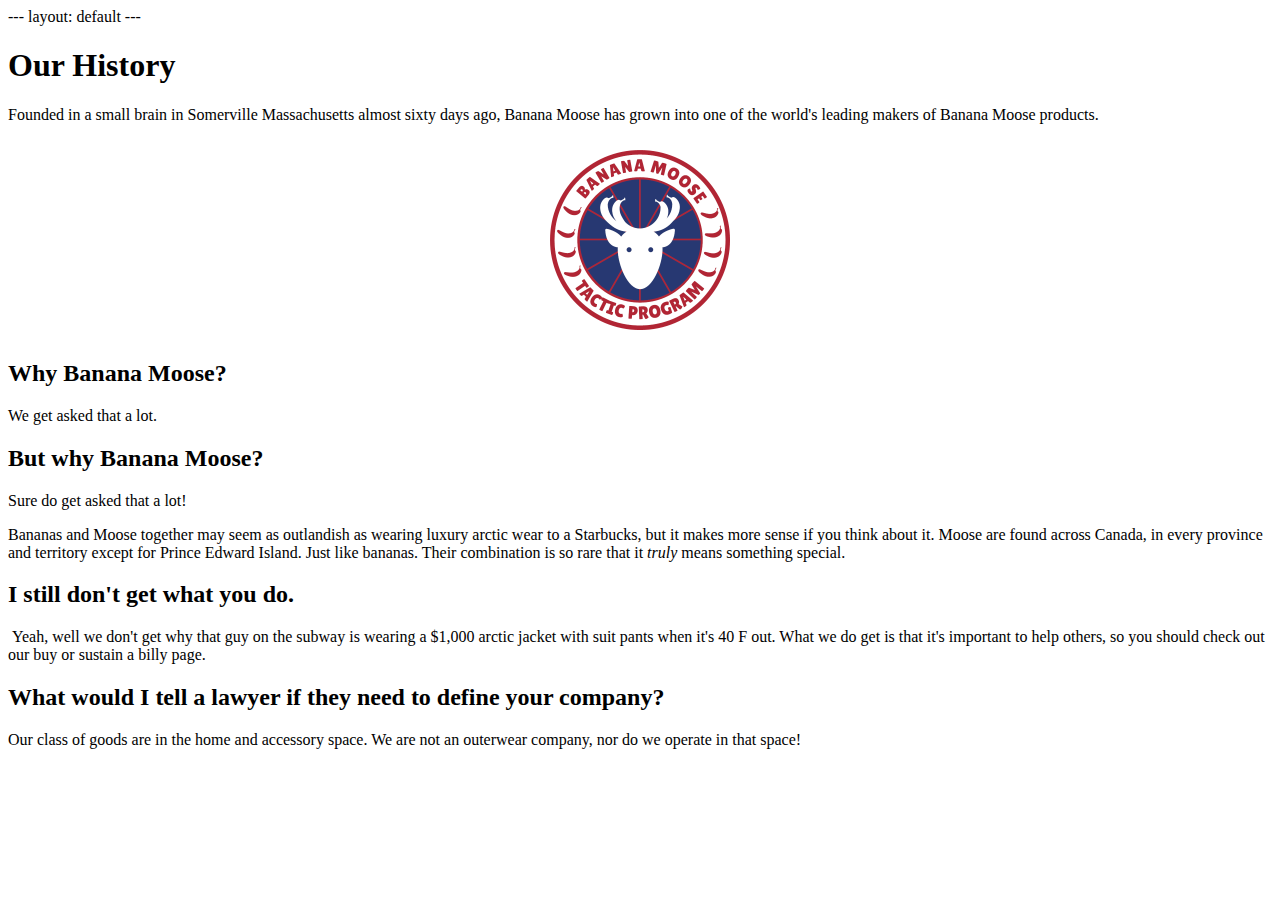
<file: ourstory.html>
---
layout: default
---
<body>
  
<h1>Our History</h1>
  
<p>Founded in a small brain in Somerville Massachusetts almost sixty days ago, Banana Moose has grown into one of the world's leading makers of Banana Moose products.</p>
<div>
<img class="inline" style="display: block; margin-left: auto; margin-right: auto;" src="imgs/clearmoose.png" alt="mooose" />
</div>  
  
 <h2>Why Banana Moose?</h2>
<p>We get asked that a lot.</p>
<h2>But why Banana Moose?</h2>
<p>Sure do get asked that a lot!&nbsp;</p>
<p>Bananas and Moose together may seem as outlandish as wearing luxury arctic wear to a Starbucks, but it makes more sense if you think about it. Moose are found across Canada, in every province and territory except for Prince Edward Island. Just like bananas. Their combination is so rare that it <em>truly</em> means something special.&nbsp;&nbsp;</p>
<h2>I still don't get what you do.</h2>
<p>&nbsp;Yeah, well we don't get why that guy on the subway is wearing a $1,000 arctic jacket with suit pants when it's 40 F out. What we do get is that it's important to help others, so you should check out our buy or sustain a billy page.&nbsp;</p>
<h2>What would I tell a lawyer if they need to define your company?</h2>
<p>Our class of goods are in the home and accessory space. We are not an outerwear company, nor do we operate in that space!&nbsp;</p>
</body>
</file>
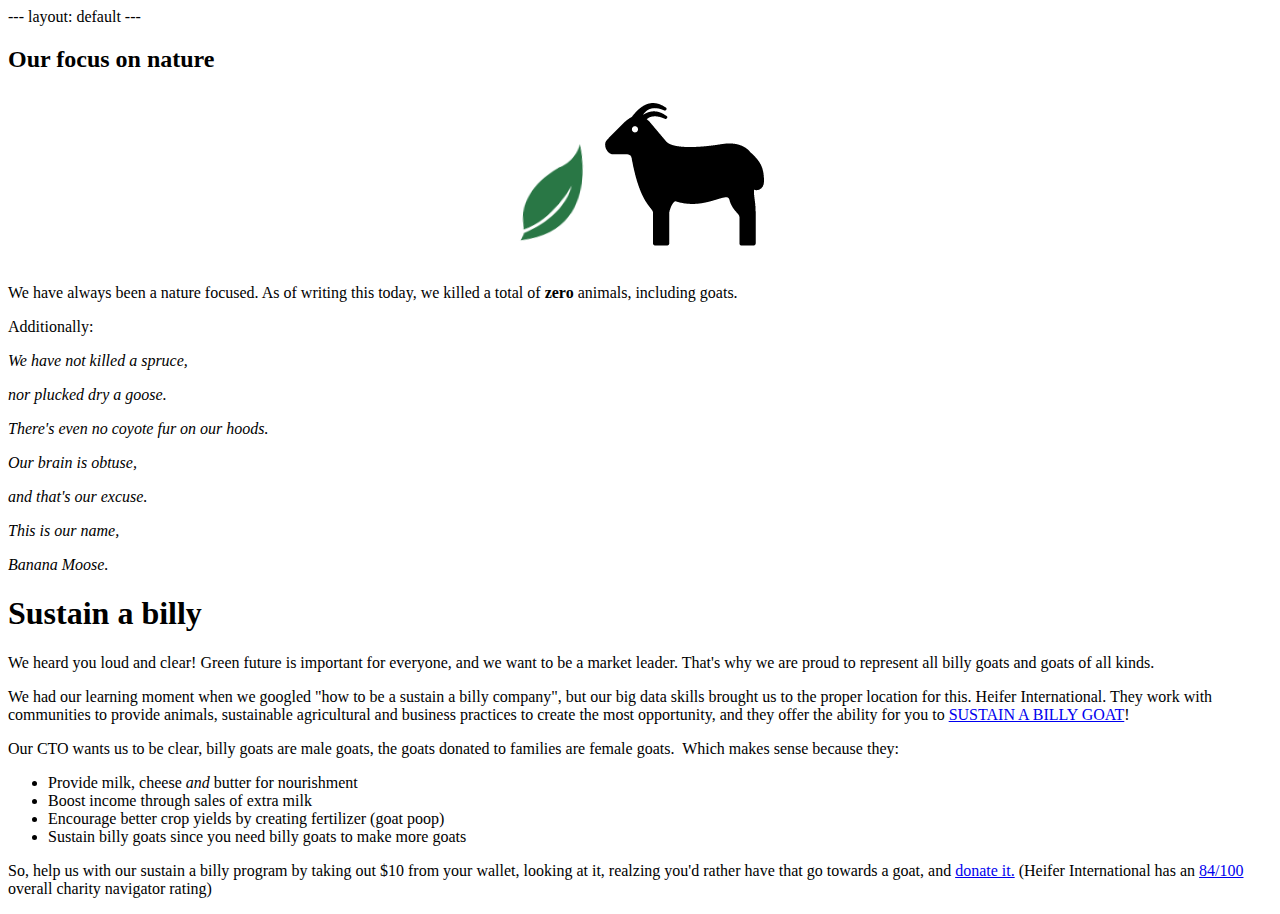
<file: sustainabilly.html>
---
layout: default
---
<body>

<h2>Our focus on nature</h2>
<a href="https://www.heifer.org/gift-catalog/animals/gift-of-a-goat.html"><img class="inline" style="display: block; margin-left: auto; margin-right: auto;" src="imgs/billy.PNG" alt="sustain a billy"/></a>
 
<p>We have always been a nature focused. As of writing this today, we killed a total of <strong>zero</strong> animals, including goats.</p>
<p>Additionally:</p>
<p><em>We have not killed a spruce,&nbsp;</em></p>
<p><em>nor plucked dry a goose.&nbsp;</em></p>
<p><em>There's even no coyote fur on our hoods.&nbsp;</em></p>
<p><em>Our brain is obtuse,&nbsp;</em></p>
<p><em>and that's our excuse.</em></p>
<p><em>This is our name, </em></p>
<p><em>Banana Moose.&nbsp;</em></p>
 
 <h1>Sustain a billy</h1>
<p>We heard you loud and clear! Green future is important for everyone, and we want to be a market leader. That's why we are proud to represent all billy goats and goats of all kinds.</p>
<p>We had our learning moment when we googled "how to be a sustain a billy company", but our big data skills brought us to the proper location for this. Heifer International. They work with communities to provide animals, sustainable agricultural and business practices to create the most opportunity, and they offer the ability for you to <a href="https://www.heifer.org/gift-catalog/animals/gift-of-a-goat.html">SUSTAIN A BILLY GOAT</a>!</p>
<p>Our CTO wants us to be clear, billy goats are male goats, the goats donated to families are female goats.&nbsp; Which makes sense because they:</p>
<ul>
<li>Provide milk, cheese&nbsp;<em>and</em> butter for nourishment</li>
<li>Boost income through sales of extra milk</li>
<li>Encourage better crop yields by creating fertilizer (goat poop)</li>
<li>Sustain billy goats since you need billy goats to make more goats</li>
</ul>
<p>So, help us with our sustain a billy program by taking out $10 from your wallet, looking at it, realzing you'd rather have that go towards a goat, and <a href="https://www.heifer.org/gift-catalog/animals/gift-of-a-goat.html">donate it.</a>&nbsp;(Heifer International has an <a href="https://www.charitynavigator.org/index.cfm?bay=search.summary&amp;orgid=3809">84/100</a> overall charity navigator rating)</p>


 

</body>
</file>
